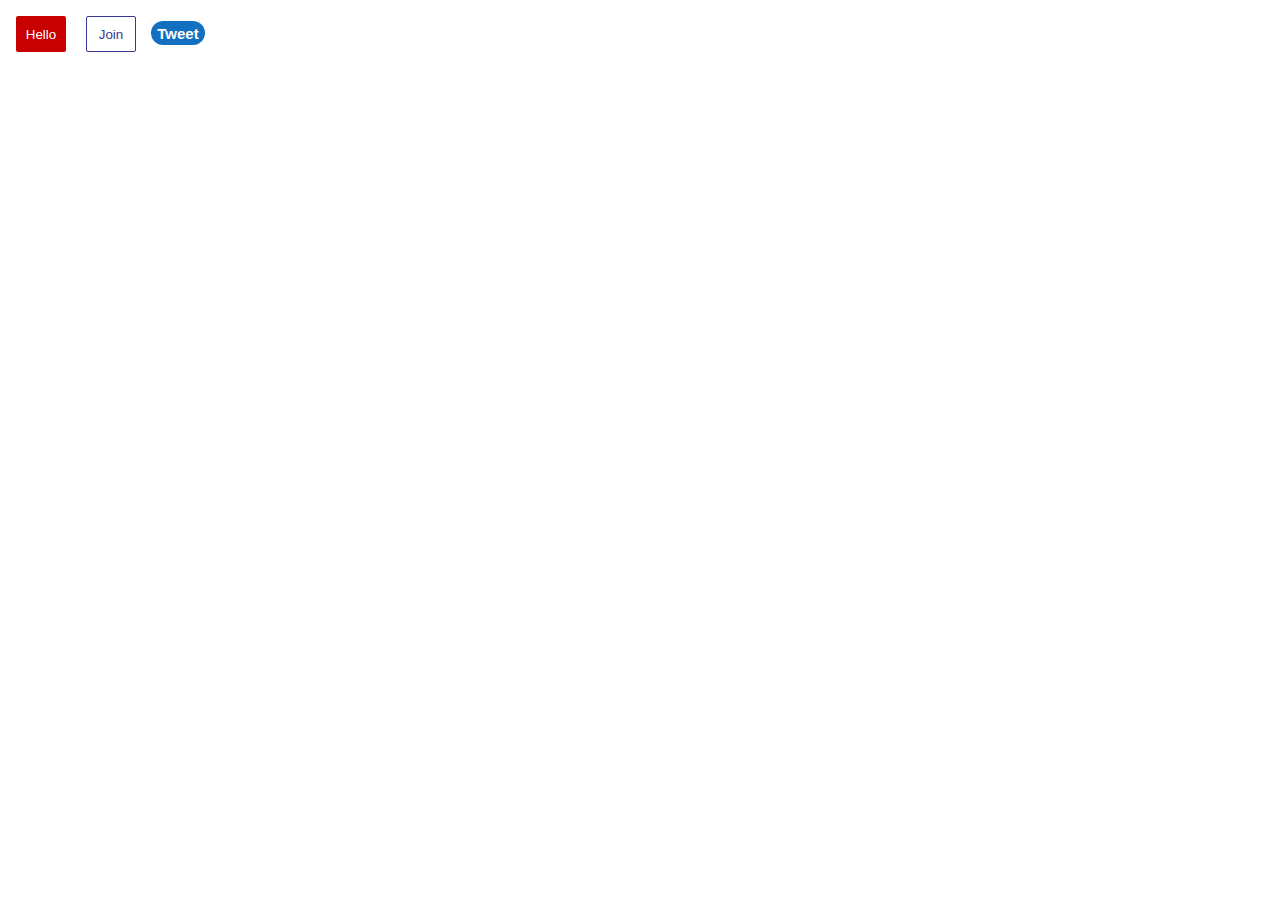
<file: Ronnie Web/Char/index.html>
<!DOCTYPE html>
<html lang="en">
<head>
    <meta charset="UTF-8">
    <meta name="viewport" content="width=device-width, initial-scale=1.0">
    <title>Document</title>
    <link rel="stylesheet" href="gg.css">
</head>
<body>
    <button class="btn">Hello</button>
    <button class="btn-1">Join</button>
    <button class="btn-2">Tweet</button>
</body>
</html>
</file>
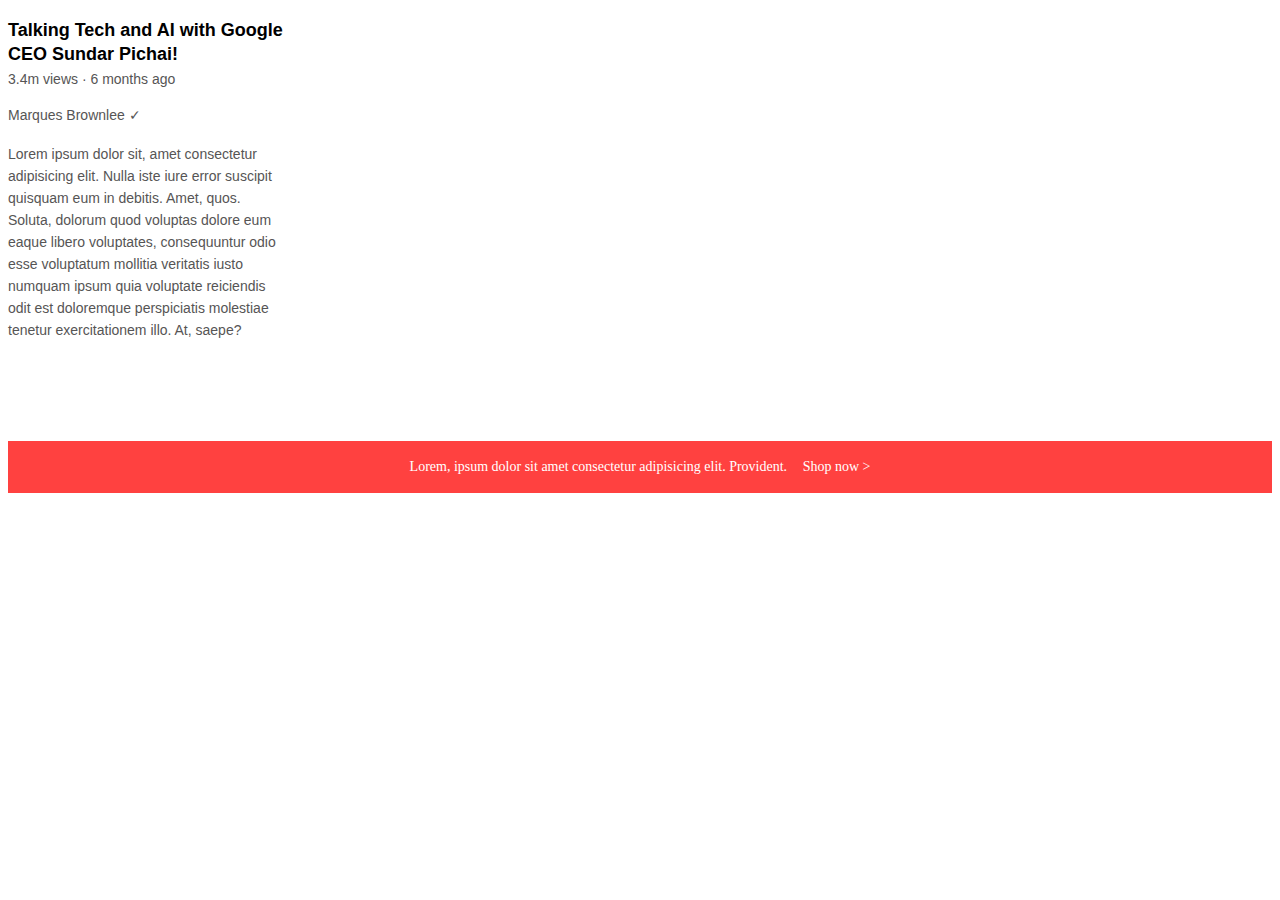
<file: Ronnie Web/Char/text.html>
<!DOCTYPE html>
<html lang="en">
<head>
    <meta charset="UTF-8">
    <meta name="viewport" content="width=device-width, initial-scale=1.0">
    <title>Document</title>
    <link rel="stylesheet" href="hays.css">
</head>
<body>
    <p class="Video-title">
        Talking Tech and AI with Google CEO Sundar Pichai!
    </p>
    <p class="Video-stats">3.4m views &#183; 6 months ago</p>
    <p class="Author">Marques Brownlee &#10003</p>
    <p class="Description">Lorem ipsum dolor sit, amet consectetur adipisicing elit. 
        Nulla iste iure error suscipit quisquam eum in debitis. 
        Amet, quos. Soluta, dolorum quod voluptas dolore eum eaque libero voluptates, 
        consequuntur odio esse voluptatum mollitia veritatis iusto numquam ipsum quia 
        voluptate reiciendis odit est doloremque perspiciatis molestiae tenetur exercitationem 
        illo. At, saepe?</p>

        <p class="link">Lorem, ipsum dolor sit amet consectetur adipisicing elit. Provident. <span class="undefined">Shop now &#62;</span><p>
</body>
</html>
</file>
<file: Ronnie Web/Char/gg.css>
.btn {
    background-color: rgb(200, 0, 0);
    color: white;
    border: none;
    height: 36px;
    width: 50px;
    border-radius: 2px;
    cursor: pointer;
    margin: 8px;
    transition: opacity 0.15s;
}

.btn:hover {
    opacity: 0.7;
}

.btn:active {
    opacity: 0.8;
}

.btn-1 {
    background-color: white;
    border-color: rgb(56, 56, 150);
    border-style: solid;
    color: rgb(56, 56, 150);
    border-width: 1px;
    height: 36px;
    width: 50px;
    border-radius: 2px;
    margin: 8px;
    cursor: pointer;
    transition: background-color 0.15s,
    color 0.15s;
    
}

.btn-1:active {
    opacity: 0.8;
}

.btn-1:hover {
    background-color: rgb(56, 56, 150);
    color: white;
}

.btn-2 {
    background-color: rgb(19, 112, 193);
    color: white;
    border: none;
    border-style: solid;
    border-radius: 15px;
    height: 30px;
    width: 60px;
    font-weight: bold;
    font-size: 15px;
    cursor: pointer;
    transition: box-shadow 0.15s;
}

.btn-2:hover {
    box-shadow: 5px 5px 10px rgba(0,0,0,0.15);
}
</file>
<file: Ronnie Web/Char/hays.css>
.Video-title {
    font-family: Arial;
    font-weight: bold;
    font-size: 18px;
    width: 300px;
    line-height: 24px;
    margin-bottom: 5px;
}

.Video-stats {
    font-family: Arial;
    font-size: 14px;
    color: rgb(86, 85, 85);
    margin-top: 0;
    margin-bottom: 20px;
}

.Author {
    font-family: Arial;
    font-size: 14px;
    color: rgb(86, 85, 85);
    margin-top: 0;
    margin-bottom: 20px;
}

.Description {
    font-family: Arial;
    font-size: 14px;
    color: rgb(86, 85, 85); 
    width: 280px;
    line-height: 22px;
    margin-top: 0;
    margin-bottom: 100px;
}

.link {
    margin-bottom: 50px;
    font-size: 14px;
    background-color: rgb(277,65,64);
    color: white;
    text-align: center;
    padding-top: 18px;
    padding-bottom: 18px;
}

.undefined {
    cursor: pointer;
    margin-left: 12px;
}
.undefined:hover {
    text-decoration: underline;
}
</file>
